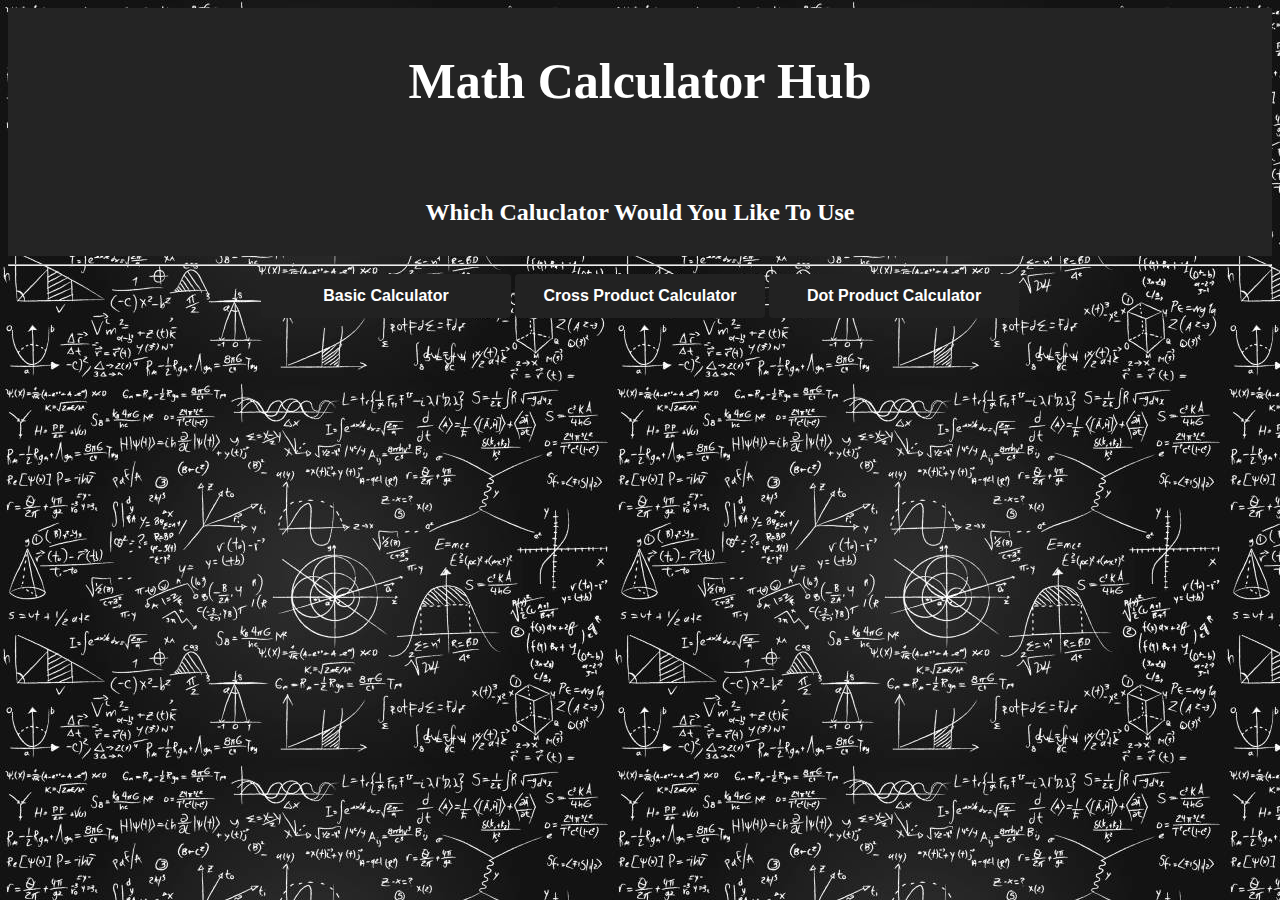
<file: index.html>
<!DOCTYPE html>
<html lang="en">
  <head>
    <meta charset="UTF-8" />
    <meta name="viewport" content="width=device-width, initial-scale=1.0" />
    <title>Math Tools Website</title>
  </head>
  <body>
    <link rel="stylesheet" href="indexStyle.css" />
    <div class="h1Box">
      <h1>Math Calculator Hub</h1>
      <br />
      <br />
      <h2>Which Caluclator Would You Like To Use</h2>
    </div>

    <hr />
    <div class="Links">
      <a href="Calculators/BasicCalculator.html"
        ><button id="CalculatorButton">Basic Calculator</button></a
      >
      <a href="Calculators/CrossProduct.html">
        <button>Cross Product Calculator</button></a
      >
      <a href="Calculators/DotProduct.html"
        ><button>Dot Product Calculator</button></a
      >
    </div>
  </body>
</html>
</file>
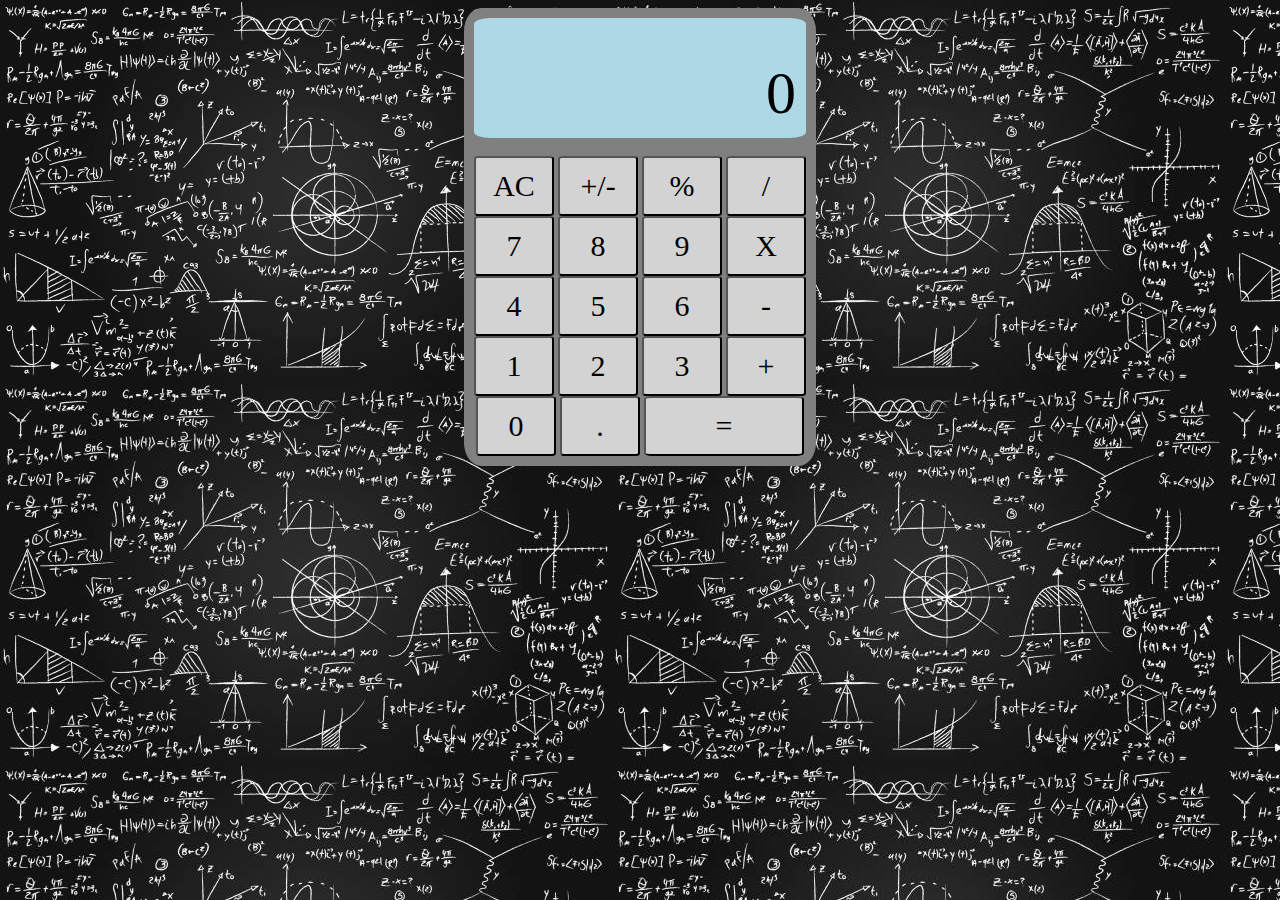
<file: Calculators/BasicCalculator.html>
<!DOCTYPE html>
<html lang="en">
  <head>
    <meta charset="UTF-8" />
    <meta name="viewport" content="width=device-width, initial-scale=1.0" />
    <title>Document</title>
  </head>
  <body>
    <link rel="stylesheet" href="BasicCaluclatorStyle.css" />
    <div id="numbers">
      <div id="result"><div id="result-number">0</div></div>
      <br />
      <button class="number" data-value="CLEAR">AC</button>
      <button class="number" data-value="PLUS_MINUS">+/-</button>
      <button class="number" data-value="%">%</button>
      <button class="number" data-value="/">/</button>
      <br />
      <button class="number" data-value="7">7</button>
      <button class="number" data-value="8">8</button>
      <button class="number" data-value="9">9</button>
      <button class="number" data-value="X">X</button>
      <br />
      <button class="number" data-value="4">4</button>
      <button class="number" data-value="5">5</button>
      <button class="number" data-value="6">6</button>
      <button class="number" data-value="-">-</button>
      <br />
      <button class="number" data-value="1">1</button>
      <button class="number" data-value="2">2</button>
      <button class="number" data-value="3">3</button>
      <button class="number" data-value="+">+</button>
      <br />
      <button class="number" data-value="0">0</button>
      <button class="number" data-value=".">.</button>
      <button class="number" id="equals" data-value="=">=</button>
    </div>
    <script>
      const numberButtons = document.querySelectorAll(".number");
      var currNum = "";
      var operators = "X-+/";
      var operator, num1, num2;
      var result = "";
      var firstOperation = false;
      var lastClicked = "";
      for (const button of Array.from(numberButtons)) {
        button.addEventListener("click", function () {
          const value = this.getAttribute("data-value");
          const MAX_DISPLAY_LENGTH = 9;
          if (value == "=") {
            num2 = currNum;
            currNum = "";
            console.log(num1, num2);
            if (operator == "+") {
              result = parseFloat(add(num1, num2));
              document.getElementById("result-number").innerHTML = result;
              num1 = "";
              num2 = "";
            } else if (operator == "-") {
              result = parseFloat(subtract(num1, num2));
              document.getElementById("result-number").innerHTML = result;
              num1 = "";
              num2 = "";
            } else if (operator == "X") {
              result = parseFloat(multiply(num1, num2));
              document.getElementById("result-number").innerHTML = result;
              num1 = "";
              num2 = "";
            } else {
              result = parseFloat(divide(num1, num2));
              document.getElementById("result-number").innerHTML = result;
              num1 = "";
              num2 = "";
            }
            num1 = result;
            firstOperation = true;
          } else if (value == "CLEAR") {
            operator, num1, num2, result, (currNum = "");
            firstOperation = false;
            document.getElementById("result-number").innerHTML = 0;
          } else if (value == "PLUS_MINUS") {
            currNum = parseFloat(currNum) * -1;
            document.getElementById("result-number").innerHTML = currNum;
          } else if (value == "%") {
            currNum = parseFloat(currNum) / 100;
            document.getElementById("result-number").innerHTML = currNum;
          } else if (operators.indexOf(value) < 0) {
            if (lastClicked == "=") {
              currNum = value;
              document.getElementById("result-number").innerHTML = currNum;
            } else {
              currNum += value;
              document.getElementById("result-number").innerHTML = currNum;
              if (currNum.length > MAX_DISPLAY_LENGTH) {
                currNum = currNum.slice(0, MAX_DISPLAY_LENGTH);
                document.getElementById("result-number").innerHTML = currNum;
              }
            }
          } else {
            if (firstOperation) {
              currNum = "";
              operator = value;
              document.getElementById("result-number").innerHTML = operator;
              console.log("num1 =", num1, "operator =", operator);
            } else {
              num1 = currNum;
              currNum = "";
              operator = value;
              document.getElementById("result-number").innerHTML = operator;
            }
          }
        });
      }

      function add(number1, number2) {
        let sum = parseFloat(number1) + parseFloat(number2);
        if (isNaN(sum)) {
          return "Error";
        }
        return sum;
      }
      function subtract(number1, number2) {
        let diff = parseFloat(number1) - parseFloat(number2);
        if (isNaN(diff)) {
          return "Error";
        }
        return diff;
      }
      function multiply(number1, number2) {
        let product = parseFloat(number1) * parseFloat(number2);
        if (isNaN(product)) {
          return "Erorr";
        }
        return product;
      }
      function divide(number1, number2) {
        let quotient = parseFloat(number1) / parseFloat(number2);
        if (isNaN(quotient)) {
          return "Error";
        }
        return quotient;
      }
    </script>
  </body>
</html>
</file>
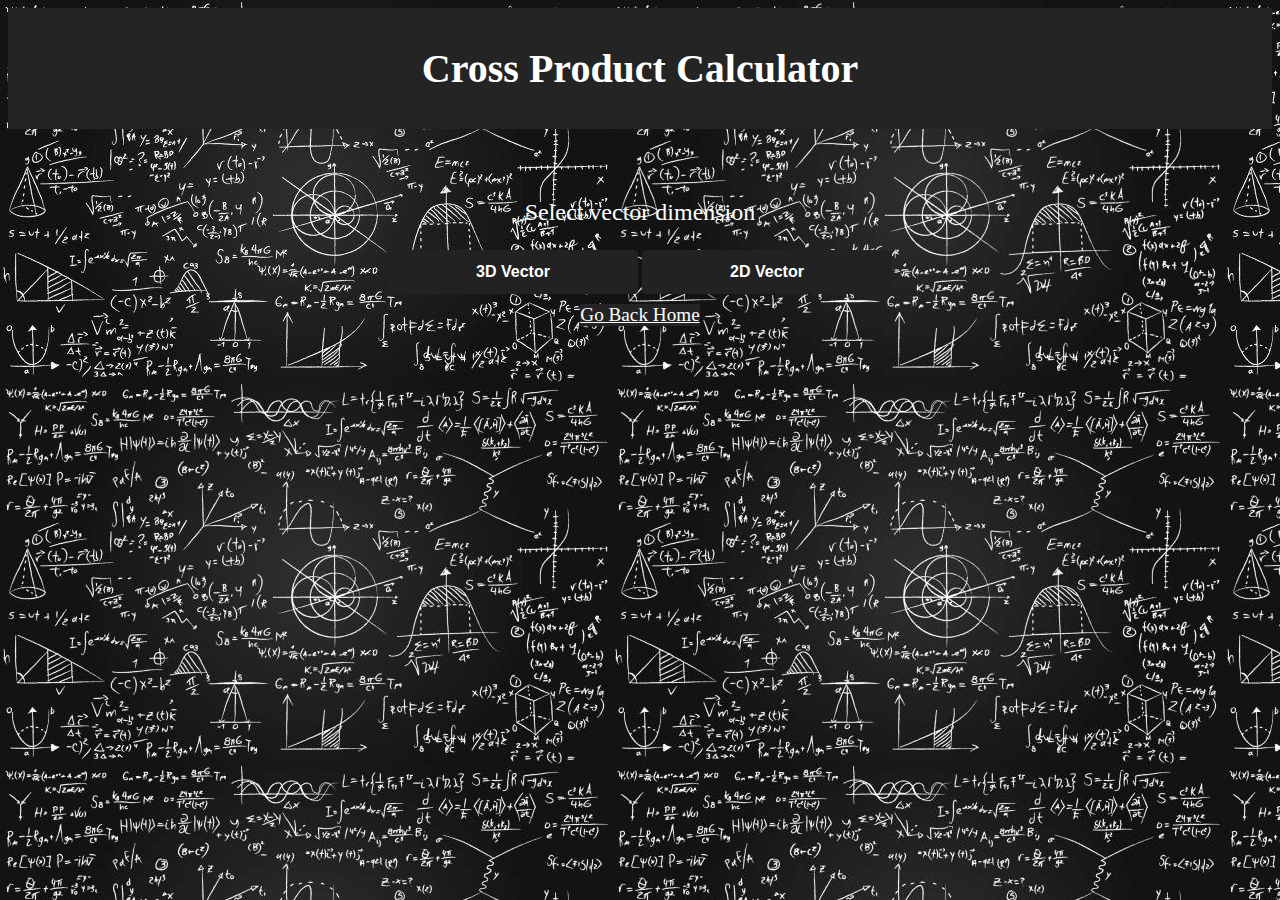
<file: Calculators/CrossProduct.html>
<!DOCTYPE html>
<html lang="en">
  <head>
    <meta charset="UTF-8" />
    <meta name="viewport" content="width=device-width, initial-scale=1.0" />
    <title>Document</title>
    <link rel="stylesheet" href="CrossProductStyle.css" />
  </head>
  <body>
    <div class="h1Box"><h1>Cross Product Calculator</h1></div>
    <br />
    <br />
    <div id="vectorSelection">
      <p class="vectorSelectName">Select vector dimension</p>
      <button onclick="show3DForm()">3D Vector</button>
      <button onclick="show2DForm()">2D Vector</button>
    </div>
    <div class="formBox3X3">
      <form id="formBox3X3">
        Vector 1 i:
        <input type="text" name="ui" />

        , j:
        <input type="text" name="uj" />

        , k:
        <input type="text" name="uk" />
        <br />
        <br />
        <br />
        Vector 2 i:
        <input type="text" name="vi" />

        , j:
        <input type="text" name="vj" />

        , k:
        <input type="text" name="vk" />
        <br />
        <br />
        <br />
        <input
          type="button"
          onclick="computeThreeDResult()"
          value="Calculate"
          id="ComputeButton"
        />
        <br />
        <br />
        <input type="textbox" id="Result3D" value="Result" />
      </form>
    </div>
    <div class="formBox2X2">
      <form id="formBox2X2">
        Vector 1 i:
        <input type="text" name="ui" />
        , j:
        <input type="text" name="uj" />
        <br />
        <br />
        <br />
        Vector 2 i:
        <input type="text" name="vi" />
        , j:
        <input type="text" name="vj" />
        <br />
        <br />
        <br />
        <input
          type="button"
          onclick="computeTwoDResult()"
          value="Calculate"
          id="ComputeButton"
        />
        <br />
        <br />
        <input type="textbox" id="Result2D" value="Result" />
      </form>
    </div>
    <div id="backBox">
      <a href="../index.html" id="BackLink">Go Back Home</a>
    </div>

    <script>
      function show3DForm() {
        document.querySelector(".formBox3X3").style.display = "block";
        document.querySelector(".formBox2X2").style.display = "none";
        document.querySelector("Result2D").value = "none";
      }

      function show2DForm() {
        document.querySelector(".formBox3X3").style.display = "none";
        document.querySelector(".formBox2X2").style.display = "block";
        document.querySelector("Result3D").value = "none";
      }
      function twoDCross(ui, uj, vi, vj) {
        result = ui * vj - uj * vi;
        return result;
      }
      function threeDCross(ui, uj, uk, vi, vj, vk) {
        let i = vk * uj - vj * uk;
        let j = -(vk * ui - uk * vi);
        let k = vj * ui - vi * uj;
        let result = "< " + i + ", " + j + ", " + k + ">";
        return result;
      }

      function computeTwoDResult() {
        let ui = document.forms["formBox2X2"].elements["ui"].value;
        let uj = document.forms["formBox2X2"].elements["uj"].value;
        let vi = document.forms["formBox2X2"].elements["vi"].value;
        let vj = document.forms["formBox2X2"].elements["vj"].value;
        document.getElementById("Result2D").value = parseInt(
          twoDCross(ui, uj, vi, vj)
        );
      }
      function computeThreeDResult() {
        let ui = document.forms["formBox3X3"].elements["ui"].value;
        let uj = document.forms["formBox3X3"].elements["uj"].value;
        let uk = document.forms["formBox3X3"].elements["uk"].value;
        let vi = document.forms["formBox3X3"].elements["vi"].value;
        let vj = document.forms["formBox3X3"].elements["vj"].value;
        let vk = document.forms["formBox3X3"].elements["vk"].value;

        document.getElementById("Result3D").value = threeDCross(
          ui,
          uj,
          uk,
          vi,
          vj,
          vk
        );
      }
    </script>
  </body>
</html>
</file>
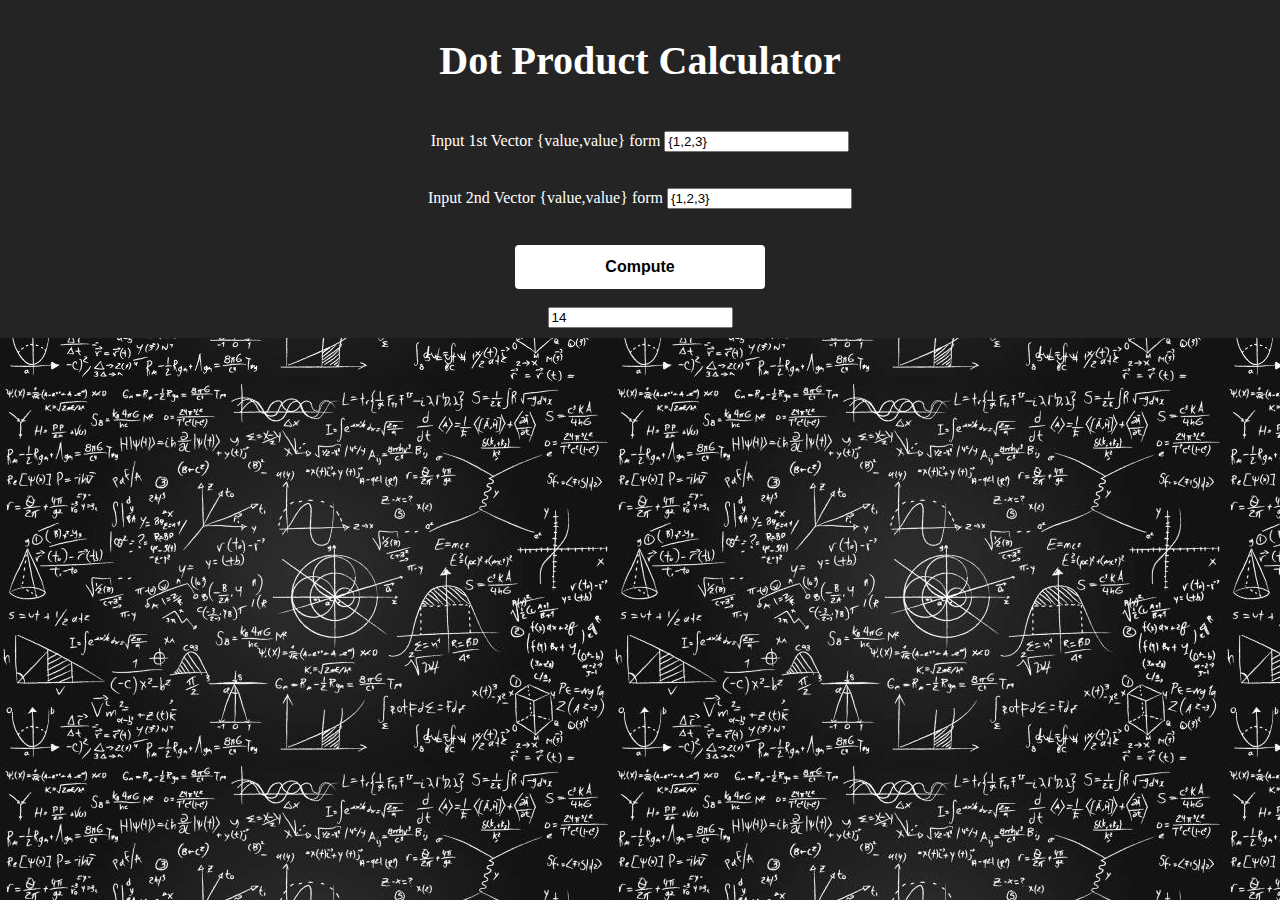
<file: Calculators/DotProduct.html>
<!DOCTYPE html>
<html lang="en">
  <head>
    <meta charset="UTF-8" />
    <meta name="viewport" content="width=device-width, initial-scale=1.0" />
    <title>Document</title>
  </head>
  <body>
    <link rel="stylesheet" href="DotProductStyle.css" />
    <div id="h1Box"><h1>Dot Product Calculator</h1></div>
    <div id="vectorBox">
      <form id="vector1">
        Input 1st Vector {value,value} form
        <input type="text" name="vector1" value="{1,2,3}" />
      </form>
      <br />
      <br />
      <form id="vector2">
        Input 2nd Vector {value,value} form
        <input type="text" name="vector2" value="{1,2,3}" />
      </form>
      <br />
      <br />
      <input
        type="button"
        onclick="showDotResult()"
        value="Compute"
        id="Compute"
      />
      <br />
      <br />

      <input type="textbox" value="14" id="dotResultTextBox" />
    </div>
    <div id="ErrorMessage"></div>
    <script>
      function showDotResult() {
        let vector1 = document.forms["vector1"].elements["vector1"].value;
        let vector2 = document.forms["vector2"].elements["vector2"].value;
        document.getElementById("dotResultTextBox").value = parseInt(
          calculateDotProduct(vector1, vector2)
        );
      }
      function calculateDotProduct(vector1, vector2) {
        var vector1Array = [];
        var vector2Array = [];

        if (vector1.length != vector2.length) {
          document.getElementById("ErrorMessage").innerHTML =
            "Vectors are not equal length or in correct form. Please Re Enter";
        }
        let sum = 0;

        for (let i = 1; i < vector1.length - 1; i++) {
          let u = "";
          let index = i;
          while (vector1[index] != "," && vector1[index] != "}") {
            u += vector1[index];
            index++;
          }
          vector1Array.push(u);
          i = index;
        }
        for (let i = 1; i < vector2.length - 1; i++) {
          let v = "";
          let index = i;
          while (vector2[index] != "," && vector2[index] != "}") {
            v += vector2[index];
            index++;
          }
          vector2Array.push(v);
          i = index;
        }
        for (let i = 0; i < vector1Array.length; i++) {
          sum += vector1Array[i].valueOf() * vector2Array[i].valueOf();
        }
        return sum;
      }
    </script>
  </body>
</html>
</file>
<file: indexStyle.css>
h1{
    color: white;
    font-size: 50px;
    text-align: center;

}
h2{
    color: white;
    text-align: center;
}
body{
    background-image: url("backgroundImg.jpg") ;
}
button {
    position: relative;
    align-items: center;
    background-color:#0a0a23;
    color: #fff;
    border:none;
}
.h1Box{
    background-color: #242424;
    padding: 10px;

}
.h2Box{
    background-color: black;
    margin-left: auto;
    margin-right: auto;
    width: fit-content;
    align-content: center;
    padding: 2px;

}
.Links {
    text-align: center;
}

.Links a {
    text-decoration: none;
}

button {
  background-color: #222;
  border-radius: 4px;
  border-style: none;
  box-sizing: border-box;
  color: #fff;
  cursor: pointer;
  display: inline-block;
  font-family: "Farfetch Basis","Helvetica Neue",Arial,sans-serif;
  font-size: 16px;
  font-weight: 700;
  line-height: 1.5;
  margin: 0;
  max-width: 250px;
  max-height: 50px;
  min-height: 44px;
  min-width: 10px;
  outline: none;
  overflow: hidden;
  padding: 9px 20px 8px;
  position: relative;
  text-align: center;
  text-transform: none;
  user-select: none;
  -webkit-user-select: none;
  touch-action: manipulation;
  width: 100%;
}

button:hover,
button:focus {
  opacity: .75;
}
</file>
<file: Calculators/BasicCaluclatorStyle.css>
.number{
    border-radius: 5%;
    padding: 10px;
    height: 60px;
    width: 80px;
    line-height: 30px;
    background-color: lightgray;
    font-size: 30px;
    font-family: Georgia, 'Times New Roman', Times, serif;
}
#numbers{
    background-color: gray;
    text-align: center;
    width: fit-content;
    border-radius: 5%;
    margin-right: auto;
    margin-left: auto;
    padding: 10px;
    position: relative;


}
#signChange{
    font-size: 40px;
}
#result{
    height: 120px;
    width: 100%;
    position: relative;
    font-size: 60px;
    font-family: Georgia, 'Times New Roman', Times, serif;
    background-color: lightblue;
    margin-right: 0;
    margin-bottom: 0;

    text-align: right;
    border-radius: 5%;
}
#result-number {
    position: absolute;
    bottom: 0;
    right: 0;
    font-size: 60px;
    padding: 10px;
}
#equals{
    width: 160px;
}
body{
    background-image: url("../backgroundImg.jpg");
}
</file>
<file: Calculators/CrossProductStyle.css>
h1{
    text-align: center;
    color: white;
    font-size: 40px;
}
body{
    background-image: url("../backgroundImg.jpg");
}
.h1Box{
    background-color: #242424;
    padding: 10px;
}
form{
    color: white;
    padding: 10px;
    text-align: center;
}
.formBox3X3{
    background-color: #242424;
    padding: 10px;
    display: none;
}
.formBox2X2{
    background-color: #242424;
    padding: 10px;
    display: none;
}
button {
    align-items: center;
    position: relative;
    margin-left: auto;
    margin-right: auto;
    background-color: #222;
    border-radius: 4px;
    border-style: none;
    box-sizing: border-box;
    color: #fff;
    cursor: pointer;
    display: inline-block;
    font-family: "Farfetch Basis","Helvetica Neue",Arial,sans-serif;
    font-size: 16px;
    font-weight: 700;
    line-height: 1.5;
    margin: 0;
    max-width: 250px;
    max-height: 50px;
    min-height: 44px;
    min-width: 10px;
    outline: none;
    overflow: hidden;
    padding: 9px 20px 8px;
    position: relative;
    text-align: center;
    text-transform: none;
    user-select: none;
    -webkit-user-select: none;
    touch-action: manipulation;
    width: 100%;
  }
  
  button:hover,
  button:focus {
    opacity: .75;
  }
  .vectorSelectName {
    text-align: center;
    color: white;
    font-size: x-large;
  }
  #vectorSelection{
    text-align: center;
    padding: 10px;
  }
  #ComputeButton {
    background-color: white;
    border-radius: 4px;
    border-style: none;
    box-sizing: border-box;
    color: black;
    cursor: pointer;
    display: inline-block;
    font-family: "Farfetch Basis","Helvetica Neue",Arial,sans-serif;
    font-size: 16px;
    font-weight: 700;
    line-height: 1.5;
    margin: 0;
    max-width: 250px;
    max-height: 50px;
    min-height: 44px;
    min-width: 10px;
    outline: none;
    overflow: hidden;
    padding: 9px 20px 8px;
    position: relative;
    text-align: center;
    text-transform: none;
    user-select: none;
    -webkit-user-select: none;
    touch-action: manipulation;
    width: 100%;
    padding: 10px;
  }
  #Result2D, #Result3D{
    border-radius: 10%;
    border-color: white;
  }
  #BackLink{
    text-align: center;
    align-self: center;
    color: white;
    font-size: larger;
  }
  #backBox{
    background-color: #242424;
    width: fit-content;
    height: fit-content;
    text-align: center;
    margin: 0 auto;

  }
  #BackLink{
    text-align: center;
  }
</file>
<file: Calculators/DotProductStyle.css>
body{
    background-image: url("../backgroundImg.jpg");
    margin: 0; /* Reset default body margin */

}
#h1Box{
    background-color: #242424;
    padding: 10px;
}
h1{
    text-align: center;
    font-size: 40px;
    color: white;

}
#vectorBox{
    background-color: #242424;
    padding: 10px;
    text-align: center;
}
#vector1, #vector2{
    color: white;
    text-align: center;
}
#ErrorMessage{
    color:white;
    text-align: center;
    font-size: x-large;
    background-color: #242424;
}

#Compute{
    text-align: center;
    margin: 0 auto;
    max-width: 250px;
    background-color: white;
    border-radius: 4px;
    border-style: none;
    box-sizing: border-box;
    color: black;
    cursor: pointer;
    display: inline-block;
    font-family: "Farfetch Basis","Helvetica Neue",Arial,sans-serif;
    font-size: 16px;
    font-weight: 700;
    line-height: 1.5;
    margin: 0;
    max-width: 250px;
    max-height: 50px;
    min-height: 44px;
    min-width: 10px;
    outline: none;
    overflow: hidden;
    padding: 9px 20px 8px;
    position: relative;
    text-align: center;
    text-transform: none;
    user-select: none;
    -webkit-user-select: none;
    touch-action: manipulation;
    width: 100%;
    padding: 10px;
}
</file>
